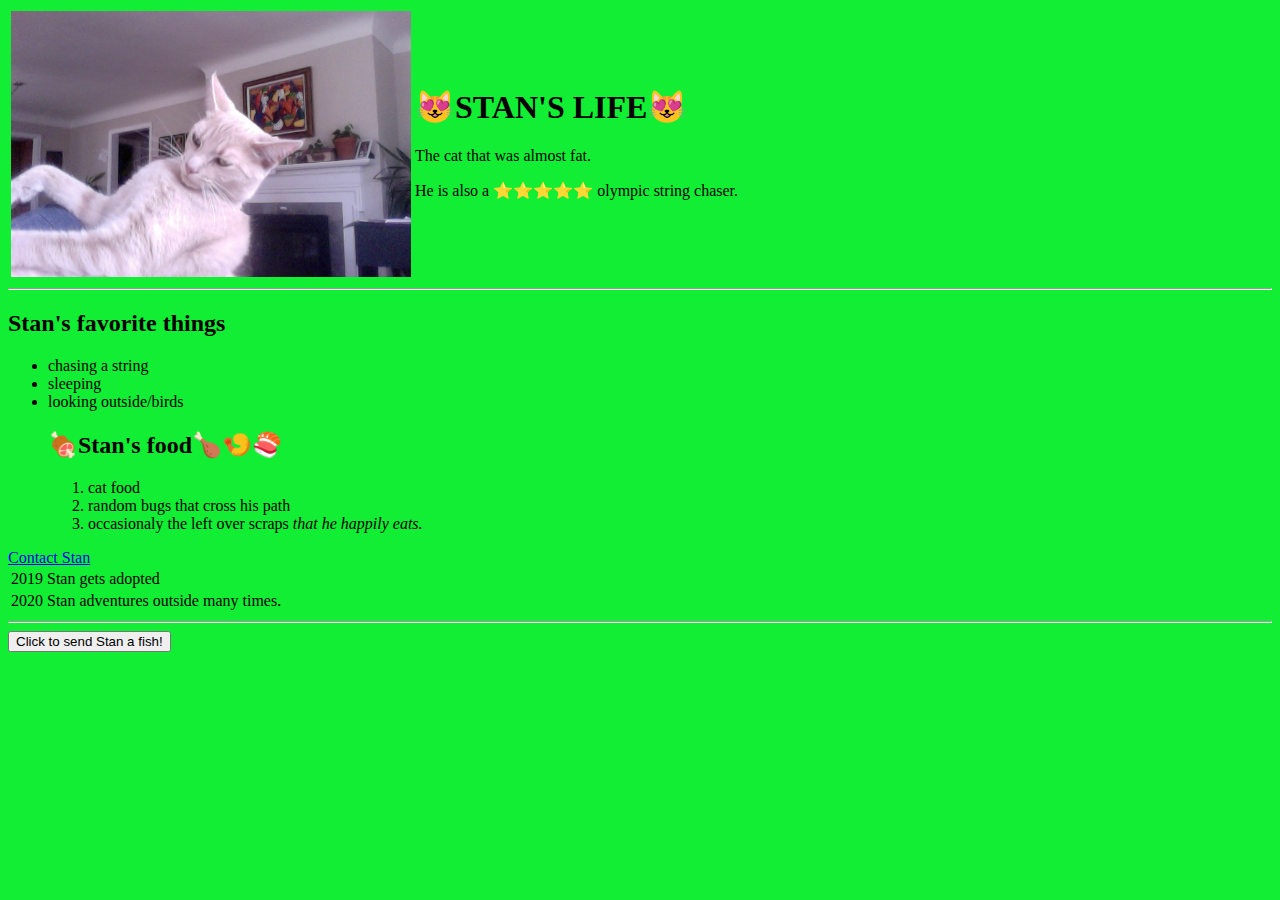
<file: Stan's Website/index.html>
<html>
   <head>
        <link rel="stylesheet" href="css/style.css">
        <script src="stan.js"></script>
        <title>About Stan</title>
</head>
<body>
    <table>
      <tr>
        <td><img src="Photo on 4-14-20 at 1.58 PM.jpg" alt="stan" ></td>
        <td><h1>😻STAN'S LIFE😻</h1>
    <p>The cat that was almost fat.</p>
    <p>He is also a ⭐⭐⭐⭐⭐ olympic string chaser.</p></td>
      </tr>
    </table>
    <hr>
    <h2>Stan's favorite things</h2> 
    <ul>
      <li>chasing a string</li>
      <li>sleeping</li>
      <li>looking outside/birds</li>
      <h2>🍖Stan's food🍗🍤🍣</h2>
      <ol>
        <li>cat food</li>
        <li>random bugs that cross his path</li>
        <li>occasionaly the left over scraps <em>that he happily eats.</em></li>
      </ol>
    </ul>
    <table>
      <tr>
        <td>2019</td>
        <td>Stan gets adopted</td>
      </tr>
      <tr>
        <td>2020</td>
        <td>Stan adventures outside many times.</td>
      </tr>
      <a href="contact.html">Contact Stan</a>
    </table>
    <hr>
    <button type="button" onclick="message('hiiiiiii')">Click to send Stan a fish!</button>
    </body> 
</html>
</file>
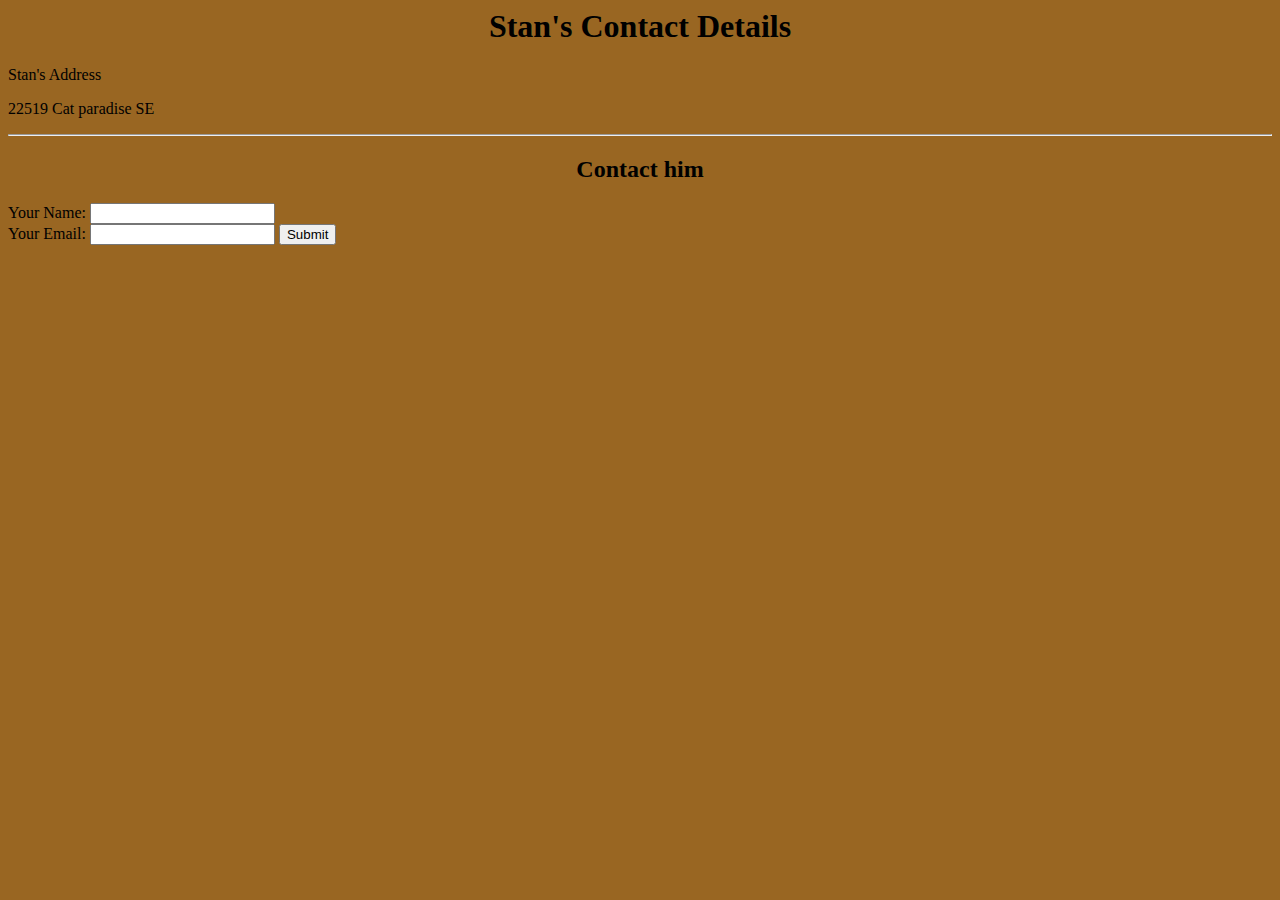
<file: Stan's Website/contact.html>
<html>
  <head>
    <link rel="stylesheet" href="css/cont_Stan.css"> 
    <title>Contact Stan</title>
  </head>
  <body>
    <h1>Stan's Contact Details</h1>
    <p>Stan's Address</p>
    <p>22519 Cat paradise SE</p>
    <hr>
    <h2>Contact him</h2>
    <form class="" action="mailto: stanlikesfish@gmail.com" method="post" enctype="text/plain">
    <label> Your Name: </label>
    <input type="text" name="" value=""><br>
    <label>Your Email:</label>
    <input type="email" name="" value="">
    <input type="submit" name="">
    </form>
  </body>
</html>
</file>
<file: Stan's Website/css/style.css>
body{
    background-color:#1e3;
  }
  img{
    width: 400px;
  }
</file>
<file: Stan's Website/css/cont_Stan.css>
body{
  background-color:#962;
}
h1 {
  text-align: center ;
}
h2{
  text-align: center;
}
</file>
